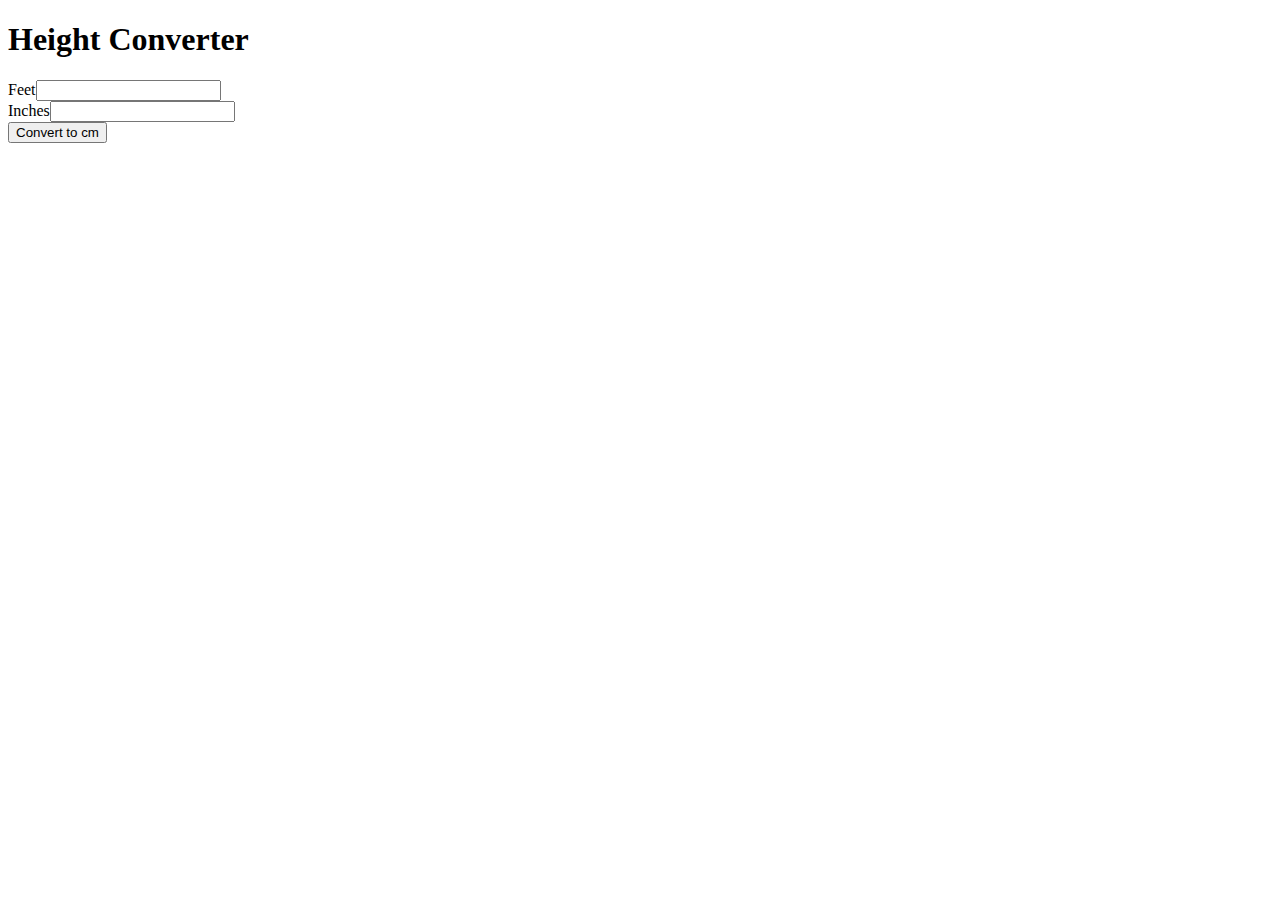
<file: index.html>
<!DOCTYPE html>
<html lang="en" dir="ltr">
  <head>
    <meta charset="utf-8">
    <title>Height Converter</title>
    <link rel="stylesheet" href="E:\Web-Development\my\Height Conversion Tool\style.css">
  </head>
  <body>
    <form>
      <h1>Height Converter</h1>
      <div class="row">
        <label for="feet">Feet</label><input id="feet"><br />
      </div>
      <div class="row">
        <label for="inches">Inches</label><input id="inches"><br />
      </div>
      <div class="row">
        <input id="button" type="submit" value="Convert to cm">
      </div>
      <div id="results"></div>

    </form>
  <script src="E:\Web-Development\my\Height Conversion Tool\index.js" charset="utf-8"></script>
  </body>
</html>
</file>
